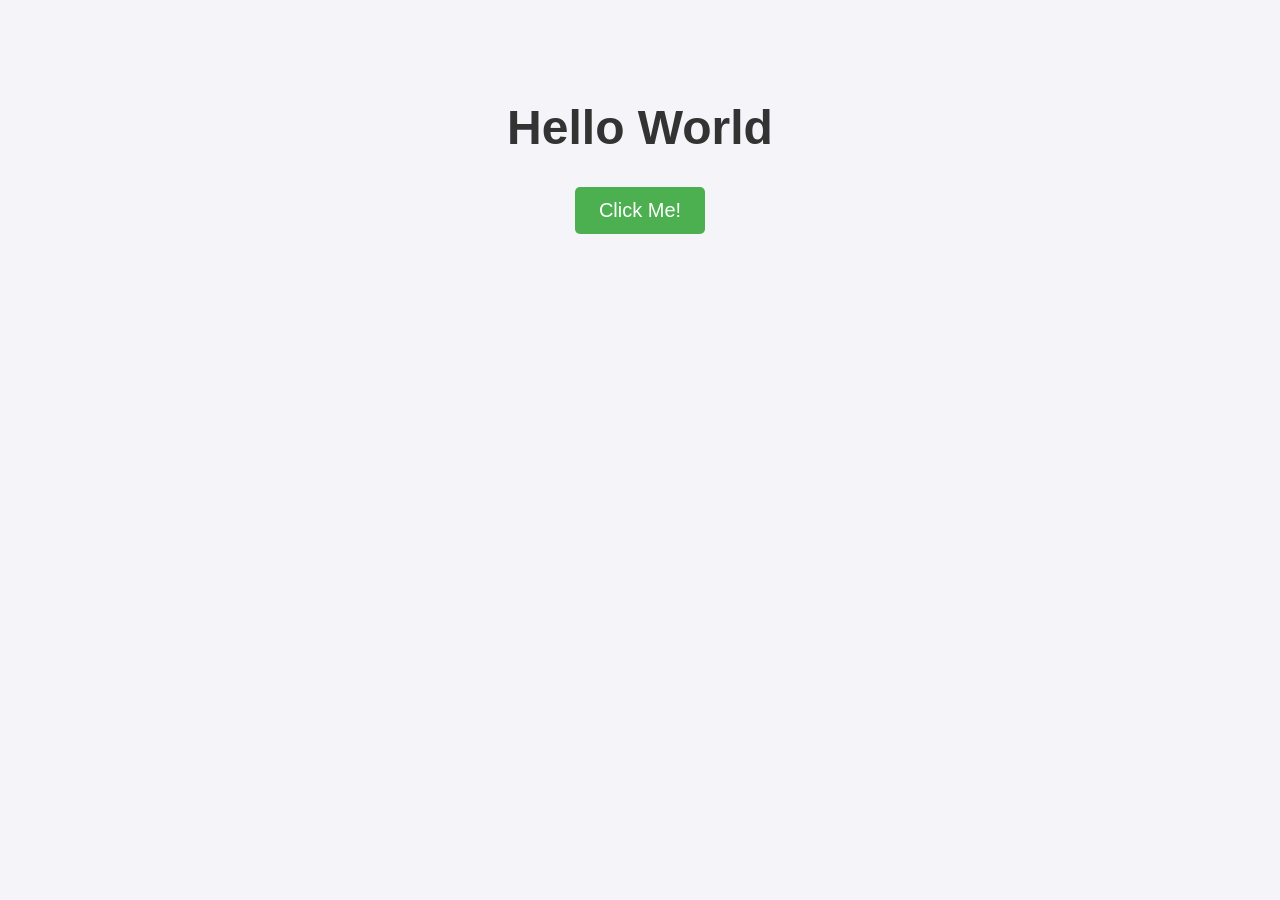
<file: index.html>
<!DOCTYPE html>
<html lang="en">
<head>
  <meta charset="UTF-8">
  <title>Coding 101</title>
  <link rel="stylesheet" href="style.css">
</head>
<body>

  <h1 id="greeting">Hello World</h1>

  <button onclick="changeName()">Click Me!</button>

  <script src="script.js"></script>

</body>
</html>
</file>
<file: style.css>
body {
  font-family: Arial, sans-serif;
  text-align: center;
  margin-top: 100px;
  background-color: #f4f4f9;
}

h1 {
  font-size: 48px;
  color: #333;
}

button {
  font-size: 20px;
  padding: 12px 24px;
  cursor: pointer;
  background-color: #4CAF50;
  color: white;
  border: none;
  border-radius: 5px;
}

button:hover {
  background-color: #000000;
}
</file>
